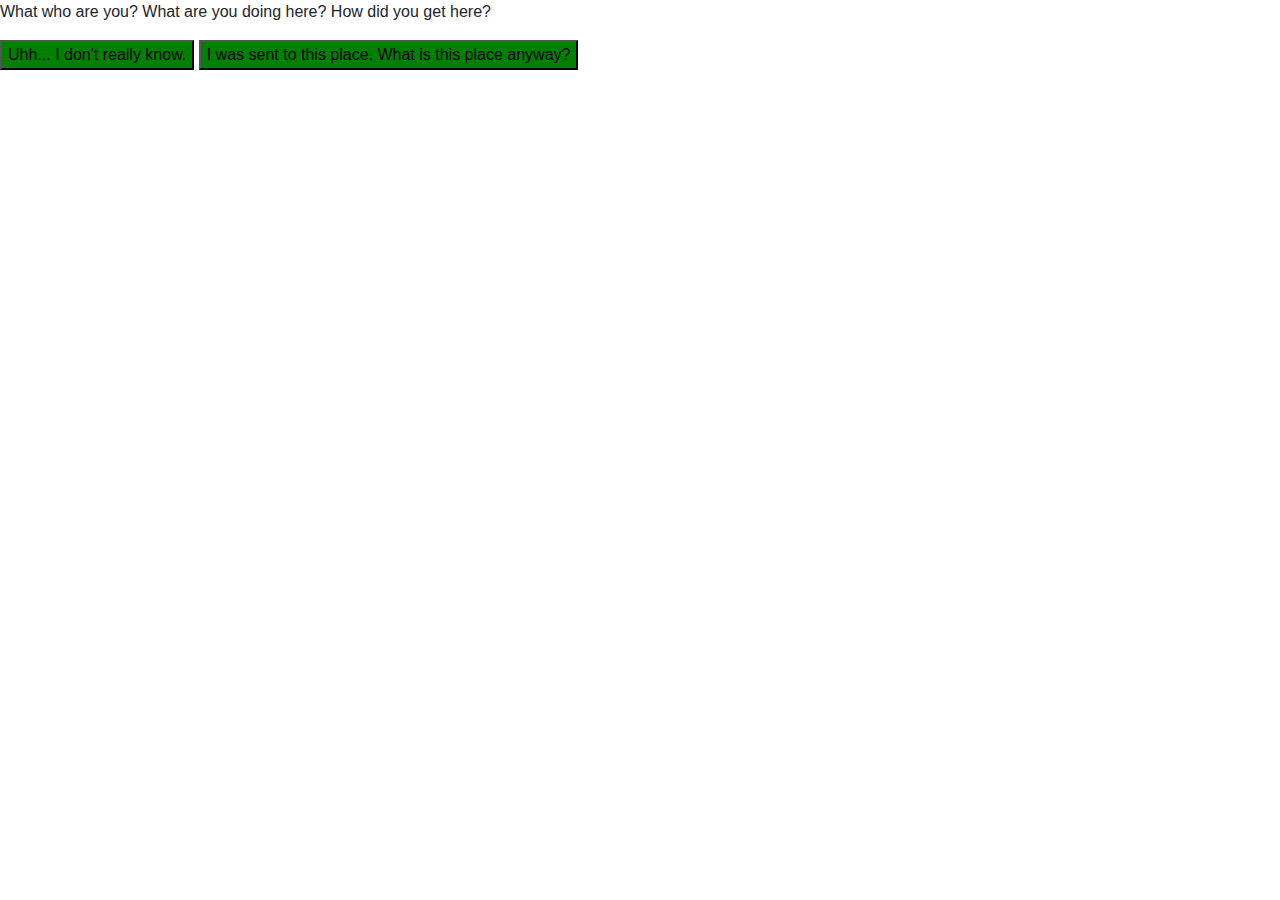
<file: minigame.html>
<!DOCTYPE html>
<html>
<title> oRefresh </title>
<script src="https://ajax.googleapis.com/ajax/libs/jquery/3.2.0/jquery.min.js"></script>
<link rel="stylesheet" href="https://maxcdn.bootstrapcdn.com/bootstrap/4.0.0/css/bootstrap.min.css">
<link rel="icon" type="image/png" href="assets/pfp.jpg" />
<link href=test.css Website.css" rel="stylesheet">
<link href="https://fonts.googleapis.com/css?family=PT+Sans|Noto+Sans|Roboto+Condensed|Roboto+Mono" rel="stylesheet">
<link rel="stylesheet" href="https://use.fontawesome.com/releases/v5.1.1/css/all.css"> 
</head>
<body id="IMP">
<p> What who are you? What are you doing here? How did you get here? </p>
<div>
<button class="button" onclick="f0()" >Uhh... I don't really know.</button> <button class="button" onclick="f0()">I was sent to this place. What is this place anyway?</button>
<p id="p1"></p>
<button id="b1" class="hidden">*Leave*</button> <button id="b2" class="hidden" onclick="f1()">*Activiate Destruction Protocol*</button>
<p id="p2"></p>
<button id="b3" class="hidden">*Actually leave and stop messing things up*</button> <button id="b4" class="hidden" onclick="f1()">*Further break things more and more*</button>
</div>
</body>
<script>
var speed = 25;
var i = 0;

function f0() {
var txt = 'Ugh.. It doesnt matter you need to leave right now.' ;

  if (i < txt.length) {
    document.getElementById("p1").innerHTML += txt.charAt(i);
    i++;
    setTimeout(f0, speed);
  }
  else{
    setTimeout(function(){
    var element = document.getElementById("b1");
    var element2 = document.getElementById("b2");
  element.classList.toggle("show")
  
  element2.classList.toggle("show");},100);

    }
  
  }  

document.getElementById("b1").onclick = function(){
  window.location.href = "index.html";
} 

  

s = 0
function f1() {
var txt = 'NONONONONO WHAT ARE YOU DOING?!' 

  
if (s < txt.length) {
    document.getElementById("p2").innerHTML += txt.charAt(s);
    s++;
    setTimeout(f1, speed);
  } 
  else{
    setTimeout(function(){
    var element = document.getElementById("b3");
    var element2 = document.getElementById("b4");
  element.classList.toggle("show")
  
  element2.classList.toggle("show");},100);

    }
  
}

</script>
</body>
</html>
</file>
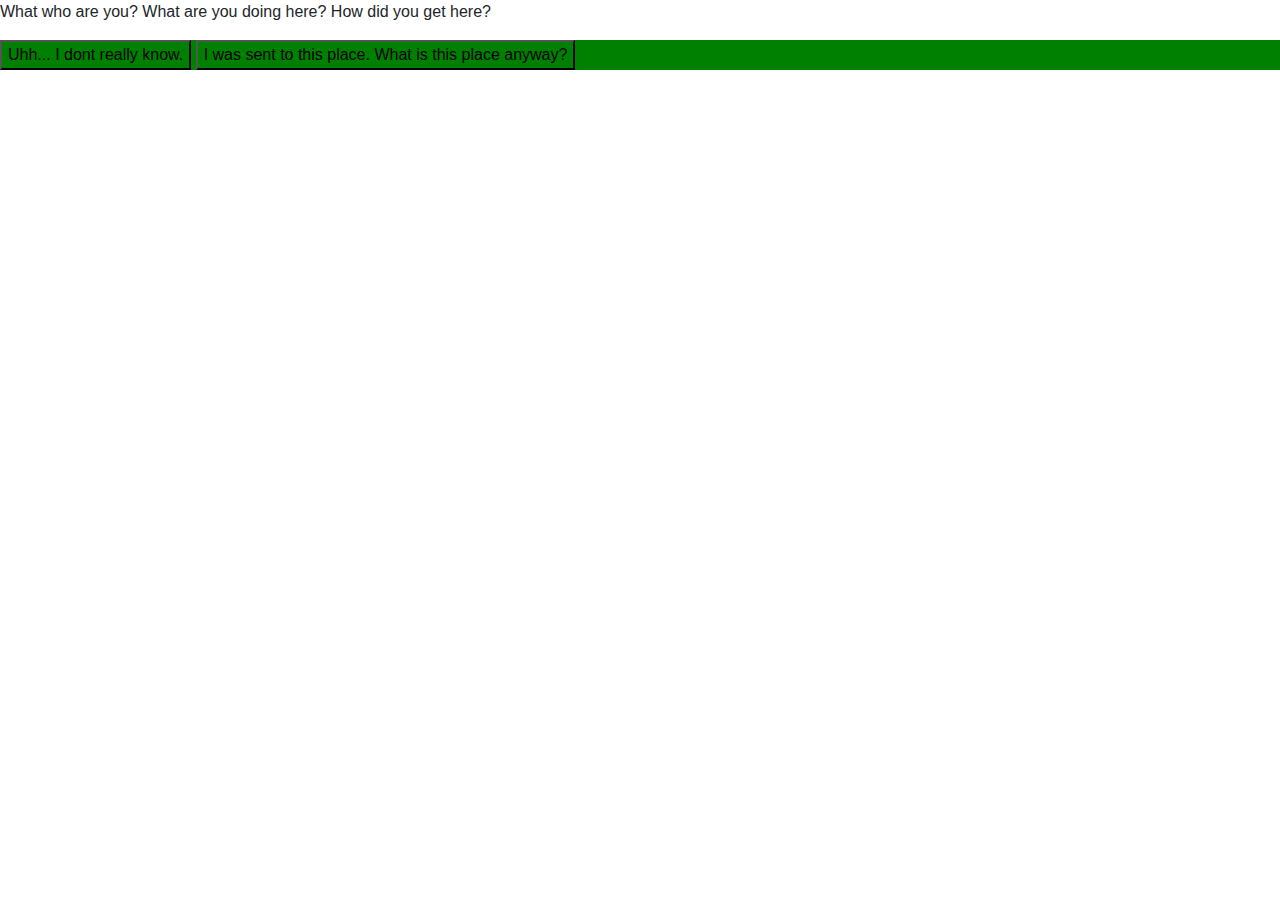
<file: test.html>
<!DOCTYPE html>
<html>
<title> oRefresh </title>
<script src="https://ajax.googleapis.com/ajax/libs/jquery/3.2.0/jquery.min.js"></script>
<link rel="stylesheet" href="https://maxcdn.bootstrapcdn.com/bootstrap/4.0.0/css/bootstrap.min.css">
<link rel="icon" type="image/png" href="assets/pfp.jpg" />
<link href=test.css Website.css" rel="stylesheet">
<link href="https://fonts.googleapis.com/css?family=PT+Sans|Noto+Sans|Roboto+Condensed|Roboto+Mono" rel="stylesheet">
<link rel="stylesheet" href="https://use.fontawesome.com/releases/v5.1.1/css/all.css"> 
</head>
<p> What who are you? What are you doing here? How did you get here? </p>
<div class="button">
<button class="button"onclick="f0()" >Uhh... I dont really know.</button> <button class="button" onclick="f0()">I was sent to this place. What is this place anyway?</button>
<p id="one"></p>
<button id="b1" class="hidden">*Leave*</button> <button id="b2" class="hidden" onclick="f1()">*Activiate Destruction Protocol*</button>
<p id="two"></p>

<script>
var speed = 25;
var i = 0;

function f0() {
var txt = 'Ugh.. It doesnt matter you need to leave right now.' ;

  if (i < txt.length) {
    document.getElementById("one").innerHTML += txt.charAt(i);
    i++;
    setTimeout(f0, speed);
  }
  else{
    setTimeout(function(){
    var element = document.getElementById("b1");
    var element2 = document.getElementById("b2");
  element.classList.toggle("show")
  
  element2.classList.toggle("show");},100);

    }
  
  }  

document.getElementById("b1").onclick = function(){
  window.location.href = "index.html";
} 

function f1() {
var txt = 'NONONONONO WHAT ARE YOU DOING.' ;
  
if (i < txt.length) {
    document.getElementById("two").innerHTML += txt.charAt(i);
    i++;
    setTimeout(f1, speed);
  } 
 
}

</script>
</body>
</html>
</file>
